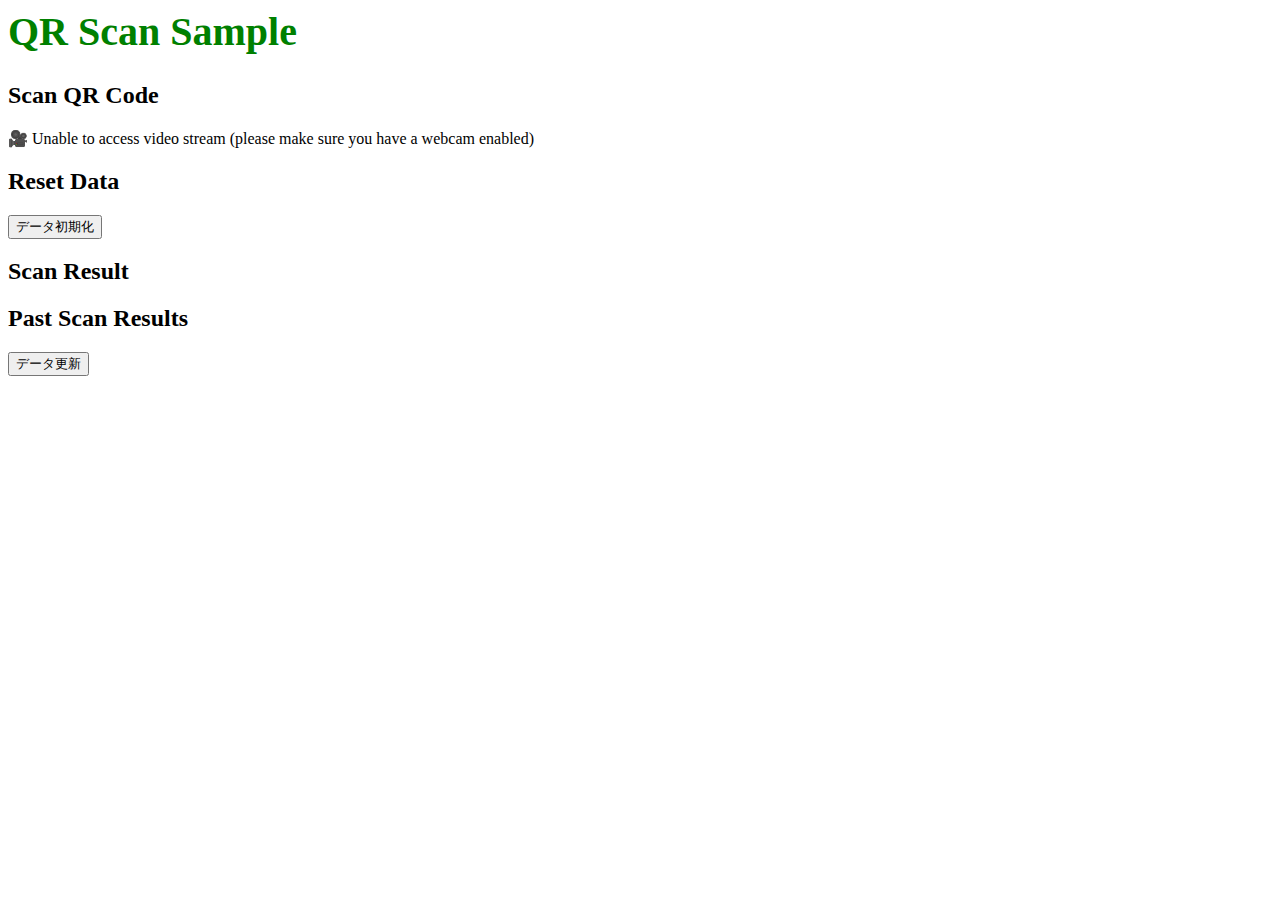
<file: jsqr-sample/index.html>
<html>
<head>
  <link rel="manifest" href="./manifest.json">
  <title>QR scan sample</title>
  <script id="qr-scan" src="./js/qr-scan.js"></script>
  <script id="qr-jsqr" src="./js/jsQR.js"></script>
  <link href="./css/style.css" rel="stylesheet" type="text/css" />
  <script>
    if ('serviceWorker' in navigator) {
      navigator.serviceWorker.register('./js/service-worker.js').then(function() {
        console.log('Service Worker Registered');
      });
    }
  </script>
</head>
<body>
  <h1>QR Scan Sample</h1>

  <h2>Scan QR Code</h2>
  <div id="loadingMessage">🎥 Unable to access video stream (please make sure you have a webcam enabled)</div>
  <canvas id="canvas" hidden></canvas>
  <div id="output" hidden>
    <div hidden><b>Data:</b> <span id="outputData"></span></div>
  </div>

  <h2>Reset Data</h2>
  <button onclick="clearDB()">データ初期化</button>

  <h2>Scan Result</h2>
  <div id="qr-scan-result"></div>

  <h2>Past Scan Results</h2>
  <button onclick="showQrScanResult()">データ更新</button>
  <ul id="qr-scan-result-list"></ul>

</body>
</html>
</file>
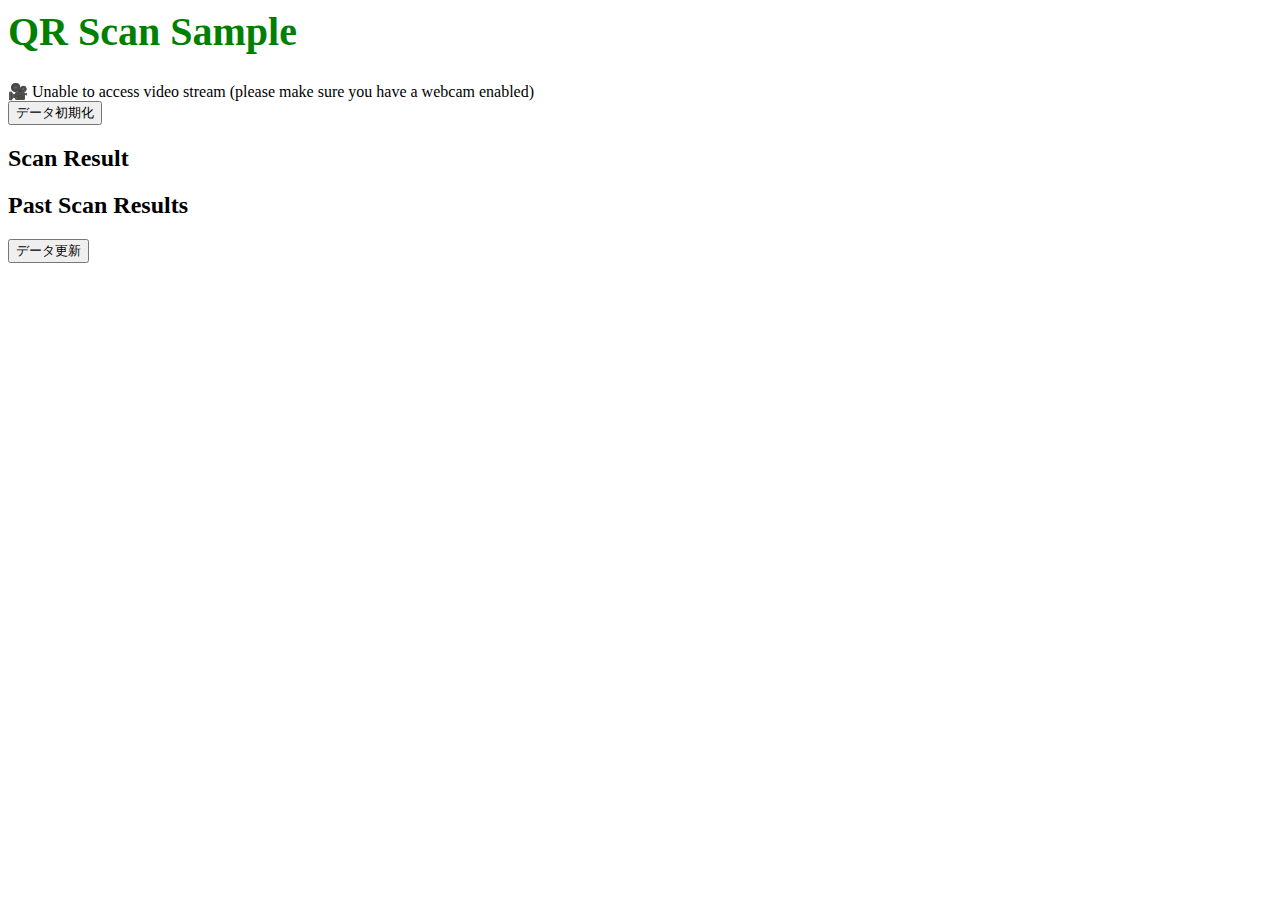
<file: pwa-sample/index.html>
<html>
<head>
  <link rel="manifest" href="./manifest.json">
  <title>QR scan sample</title>
  <script id="qr-scan" src="./js/qr-scan.js"></script>
  <script id="qr-jsqr" src="./js/jsQR.js"></script>
  <link href="./css/style.css" rel="stylesheet" type="text/css" />
  <script>
    if ('serviceWorker' in navigator) {
      navigator.serviceWorker.register('./js/service-worker.js').then(function() {
        console.log('Service Worker Registered');
      });
    }
  </script>
</head>
<body>
  <h1>QR Scan Sample</h1>

  <div id="loadingMessage">🎥 Unable to access video stream (please make sure you have a webcam enabled)</div>
  <canvas id="canvas" hidden></canvas>
  <div id="output" hidden>
    <div hidden><b>Data:</b> <span id="outputData"></span></div>
  </div>

  <button onclick="clearDB()">データ初期化</button>

  <h2>Scan Result</h2>
  <div id="qr-scan-result"></div>

  <h2>Past Scan Results</h2>
  <button onclick="showQrScanResult()">データ更新</button>
  <ul id="qr-scan-result-list"></ul>

</body>
</html>
</file>
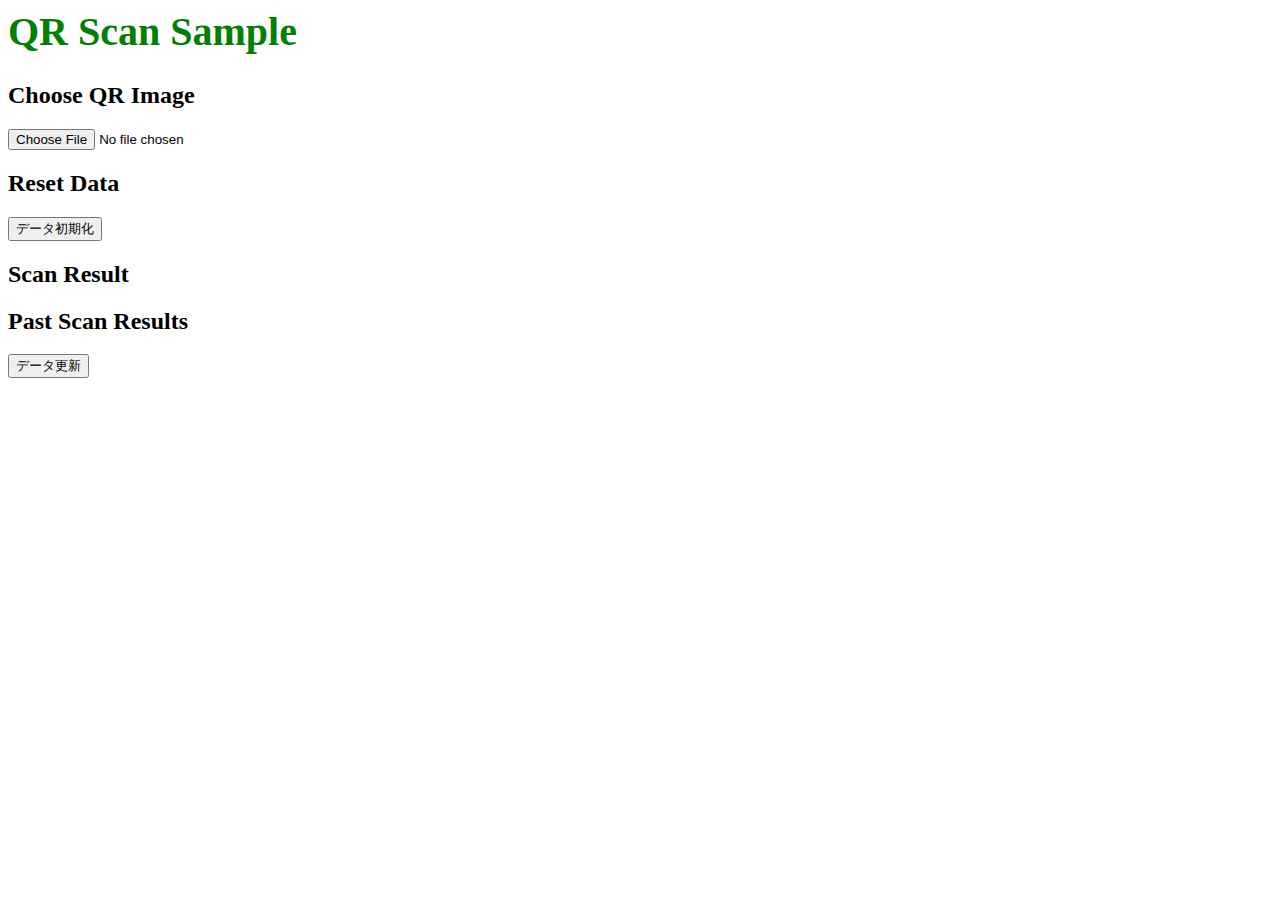
<file: qrpack-sample/index.html>
<html>
<head>
  <link rel="manifest" href="./manifest.json">
  <title>QR scan sample</title>
  <script id="qr-packed" src="https://dmla.github.io/jsqrcode/src/qr_packed.js"></script>
  <script id="qr-scan" src="./js/qr-scan.js"></script>
  <link href="./css/style.css" rel="stylesheet" type="text/css" />
  <script>
    if ('serviceWorker' in navigator) {
      navigator.serviceWorker.register('./js/service-worker.js').then(function() {
        console.log('Service Worker Registered');
      });
    }
  </script>
</head>
<body>
  <h1>QR Scan Sample</h1>

  <h2>Choose QR Image</h2>
  <div class="qrcode-text-wrapper">
  <label class=qrcode-text-btn>
    <input type=file accept="image/*" capture=environment onchange="openQRCamera(this);" tabindex=-1>
  </label>
  </div>

  <h2>Reset Data</h2>
  <button onclick="clearDB()">データ初期化</button>

  <h2>Scan Result</h2>
  <div id="qr-scan-result"></div>

  <h2>Past Scan Results</h2>
  <button onclick="showQrScanResult()">データ更新</button>
  <ul id="qr-scan-result-list"></ul>

</body>
</html>
</file>
<file: jsqr-sample/css/style.css>
body {
  vertical-align: middle;
}

h1 {
  font-size: 40px;
  color: green;
}

ul li {
  list-style: none
}

.image {
  width: 80%;
  margin: auto;
  display: block;
}
</file>
<file: pwa-sample/css/style.css>
body {
  vertical-align: middle;
}

h1 {
  font-size: 40px;
  color: green;
}

ul li {
  list-style: none
}

.image {
  width: 80%;
  margin: auto;
  display: block;
}
</file>
<file: qrpack-sample/css/style.css>
body {
  vertical-align: middle;
}

h1 {
  font-size: 40px;
  color: green;
}

ul li {
  list-style: none
}

.image {
  width: 80%;
  margin: auto;
  display: block;
}

.qrcode-text-wrapper {
  margin: 20px 0;
}
</file>
